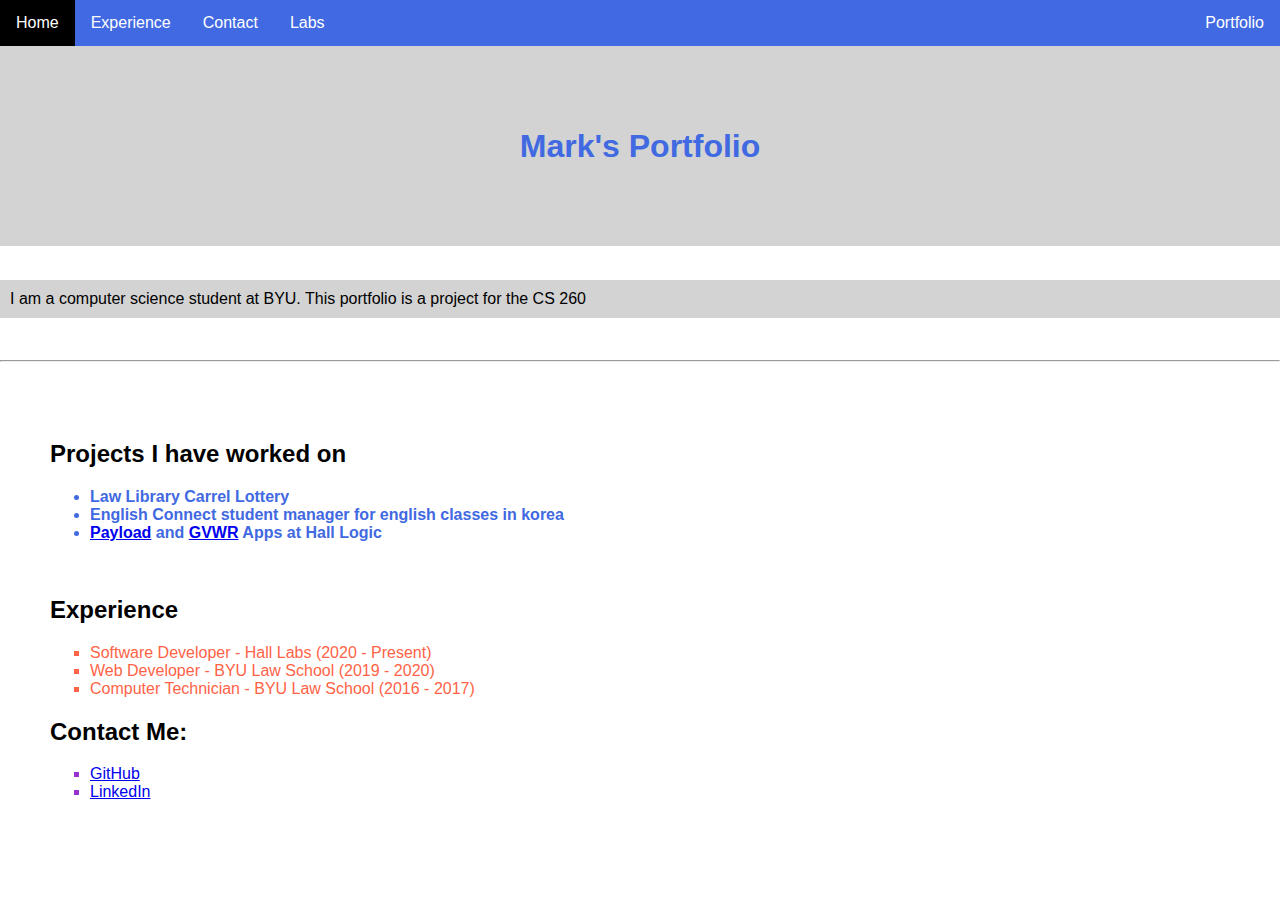
<file: index.html>
<!DOCTYPE html>
<html lang='en'>

<head>
    <meta charset='UTF-8' />
    <title>Mark's Portfolio</title>
    <link rel='stylesheet' href='/styles/styles.css' />
    <link rel='stylesheet' href='/styles/box-styles.css' />
    <meta name="viewport" content="width=device-width, intial-scale=1" />
</head>

<body>
    <ul class="topnav">
        <li><a class="active" href="/">Home</a></li>
        <li><a href="#experience">Experience</a></li>
        <li><a href="#contact">Contact</a></li>
        <li class="dropdown">
            <a href="javascript:void(0)" class="dropbtn">Labs</a>
            <div class="dropdown-content">
                <a href="http://lab1.bluedid.com">Lab 1</a>
            </div>
        </li>
        <!-- <li><a href="/lab1.html">Lab 1</a></li> -->
        <li class="right"><a href="#experience">Portfolio</a></li>
    </ul>
    <div class="header-container">

        <div class="header">
            <h1>Mark's Portfolio</h1>
        </div>

    </div>
    <br>
    <p>I am a computer science student at BYU. This portfolio is a project for the CS 260</p>
    <br>
    <hr />
    <div id='content'>
        <h2>Projects I have worked on</h2>
        <ul class="projects list">
            <li>Law Library Carrel Lottery</li>
            <li>English Connect student manager for english classes in korea</li>
            <li><a href='https://play.google.com/store/apps/details?id=com.halllogic.payload'>Payload</a>
                and <a href='https://play.google.com/store/apps/details?id=com.halllogic.android.towratings'>GVWR</a>
                Apps
                at Hall Logic</li>
        </ul>

        <br>

        <h2>Experience</h2>
        <ul id='experience' class="experience list">
            <li>Software Developer - Hall Labs (2020 - Present)</li>
            <li>Web Developer - BYU Law School (2019 - 2020)</li>
            <li>Computer Technician - BYU Law School (2016 - 2017)</li>
        </ul>

        <h2>Contact Me:</h2>
        <ul id='contact' class="contact list">
            <li><a href="https://github.com/markdid">GitHub</a> </li>
            <li><a href="www.linkedin.com/in/mark-larsen-1b569b186">LinkedIn</a> </li>
        </ul>
    </div>

</body>

</html>
</file>
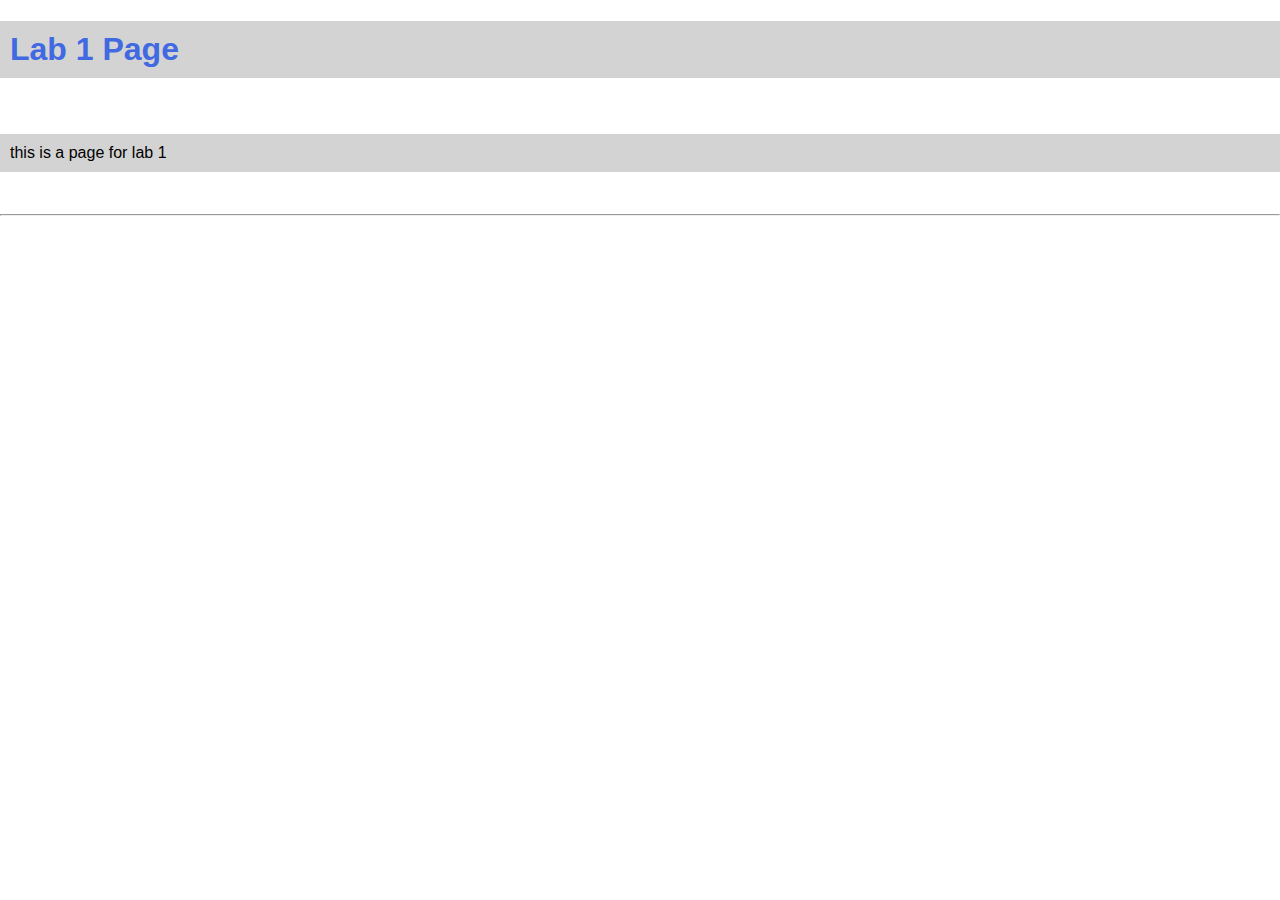
<file: lab1.html>
<!DOCTYPE html>
<html>

<head>
    <link rel='stylesheet' href='/styles/styles.css' />
    <link rel='stylesheet' href='/styles/box-styles.css' />
    <title>Lab 1 Index.html</title>
</head>

<body>
    <h1>Lab 1 Page</h1>
    <br>
    <p>this is a page for lab 1</p>
    <br>
    <hr />

</body>

</html>
</file>
<file: styles/styles.css>
body {
    font-family: "Helvetica", "Arial", sans-serif;
    margin: 0px
}

.header-container {
  display: flex;
  justify-content: center;
  background-color: lightgray;
}

.header {
  height: 200px;
  display: flex;
  justify-content: space-between;
  align-items: center;
}

h1 {
    color: royalblue;
}

.list {
    list-style-type: square;
}

.projects {
    list-style-type: disc;
    font-weight: bold;
    color: royalblue;
}

.experience {
    color: tomato
}

.contact {
    color: darkorchid
}

ul.topnav {
  list-style-type: none;
  margin: 0;
  padding: 0;
  overflow: hidden;
  background-color: royalblue;
}

ul.topnav li {float: left;}

ul.topnav li a {
  display: block;
  color: white;
  text-align: center;
  padding: 14px 16px;
  text-decoration: none;
}

ul.topnav li a:hover:not(.active) {background-color: darkblue}

ul.topnav li a.active {background-color: black}

ul.topnav li.right {float: right;}

li a:hover, .dropdown:hover .dropbtn {
  background-color: darkblue;
}

li.dropdown {
  /* display: inline-block; */
}

.dropdown-content {
  display: none;
  position: absolute;
  background-color: royalblue;
  min-width: 160px;
  box-shadow: 0px 8px 16px 0px rgba(0,0,0,0.2);
  z-index: 1;
}

.dropdown-content a {
  color: black;
  padding: 12px 16px;
  text-decoration: none;
  display: block;
  text-align: left;
}

.dropdown-content a:hover {background-color: #f1f1f1;}

.dropdown:hover .dropdown-content {
  display: block;
}

@media screen and (max-width: 600px) {
  ul.topnav li.right, 
  ul.topnav li {float: none;}
}
</file>
<file: styles/box-styles.css>
#content {
    padding: 50px
}

h1, p {
    background-color: lightgray;
    padding: 10px;
}
</file>
